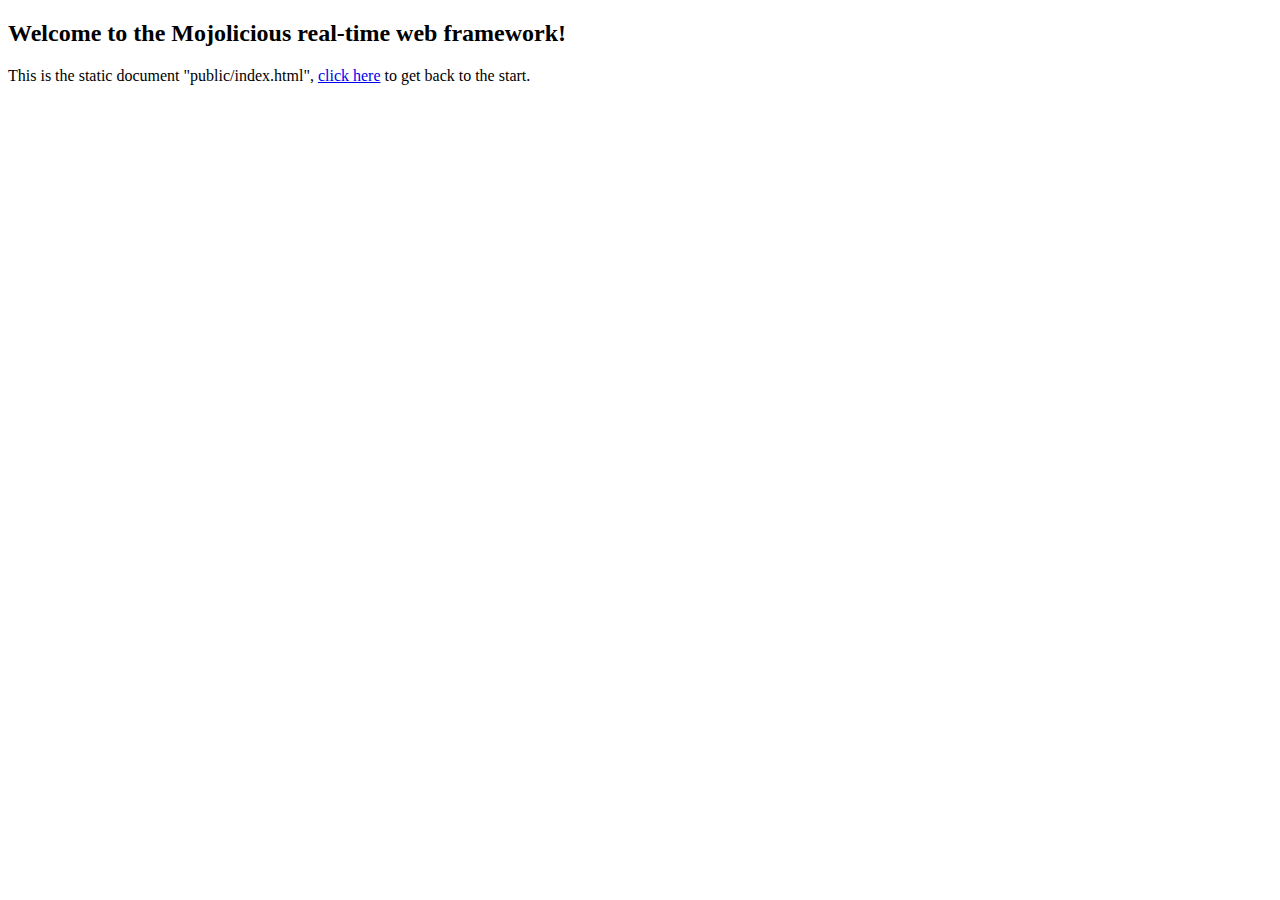
<file: public/index.html>
<!DOCTYPE html>
<html>
  <head>
    <title>My::IMDB</title>
  </head>
  <body>
    <h2>Welcome to the Mojolicious real-time web framework!</h2>
    This is the static document "public/index.html",
    <a href="/">click here</a> to get back to the start.
  </body>
</html>
</file>
